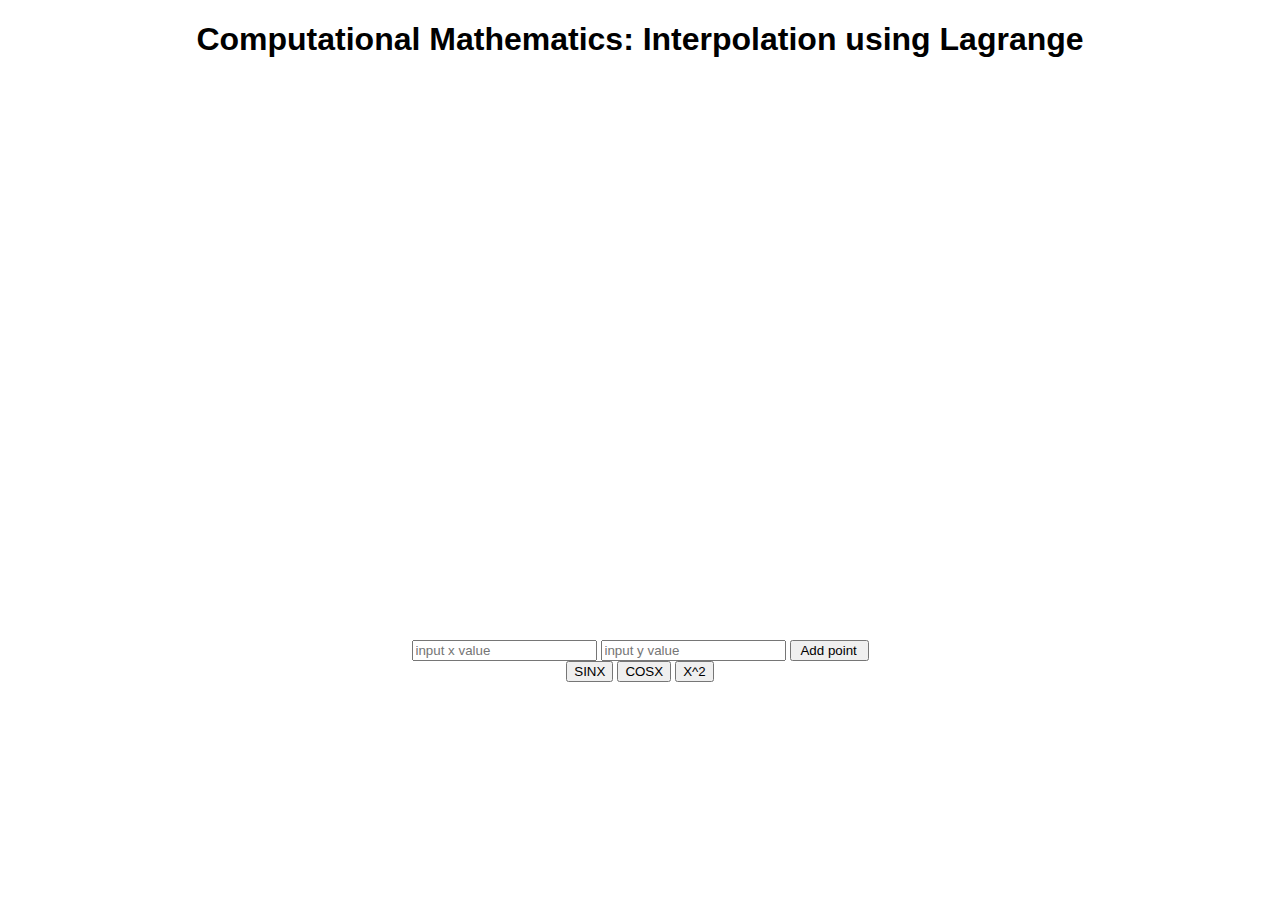
<file: lab3/index.html>
<!DOCTYPE html>
<html lang="en" dir="ltr">

<head>
  <meta charset="utf-8">
  <title></title>
  <script src="https://cdn.plot.ly/plotly-latest.min.js"></script>
  <link rel="stylesheet" href="style.css">
  <script src="script1.js"></script>
  <script type="text/javascript">
    var x1 = [];
    var y1 = [];
    var Plotly;
    var lagrange;

    function bubbleSort(arr1, arr2) {
      var sorted = false
      while (!sorted) {
        sorted = true;
        arr1.forEach(function(element, index, array) {
          var element2;
          var temp;

          if (element > array[index + 1]) {
            temp = array[index];
            array[index] = array[index + 1];
            array[index + 1] = temp;
            element2 = arr2[index];
            arr2[index] = arr2[index + 1];
            arr2[index + 1] = element2;
            sorted = false;
          }
        });
      }
    }

    function plot() {

      x1.push(parseFloat(document.form.x.value));
      y1.push(parseFloat(document.form.y.value));
      var x2 = [];
      var y2 = [];
      bubbleSort(x1, y1);
      var difference = (x1[x1.length - 1] - x1[0])/50;
      if (x1.length == 2) {
        lagrange = new Lagrange(x1[0], y1[0], x1[1], y1[1]);
      }
      if (x1.length > 2) {
        var min_x = x1[0] - 0.2;
        lagrange.addPoint(document.form.x.value, document.form.y.value);
        x2.push(min_x);
        y2.push(lagrange.interpolate(min_x));
        while (min_x <= x1[x1.length - 1]) {
          min_x = min_x + difference;
          x2.push(min_x);
          y2.push(lagrange.interpolate(min_x));

        }
      }

      Plotly.newPlot(TESTER, [{
        x: x2,
        y: y2
      }], 0);

      Plotly.plot(TESTER, [{
        x: x1,
        y: y1,
        mode: 'markers',
        name: 'entered points'
      }]);

      return false;
    }

    function plotFunc(funcName) {

      var x = x1[0] - 0.2;
      var difference = (x1[x1.length - 1] - x1[0])/50;
      var x2 = [];
      var y2 = [];
      if (funcName == "sinx") {
        alert(funcName);
        while (x <= x1[x1.length - 1]) {
          x = x + difference;
          x2.push(x);
          y2.push(Math.sin(x));
        }
      }
      if (funcName == "x^2") {
        alert(funcName);
        while (x <= x1[x1.length - 1]) {
          x = x + difference;
          x2.push(x);
          y2.push(x*x);
        }
      }
      if (funcName == "cosx") {
        alert(funcName);
        while (x <= x1[x1.length - 1]) {
          x = x + difference;
          x2.push(x);
          y2.push(Math.cos(x));
        }
      }

      Plotly.plot(TESTER, [{
        x: x2,
        y: y2,
        name: funcName
      }], 0);


      return false;
    }
  </script>
</head>

<body>
  <div class="header">
    <h1>Computational Mathematics: Interpolation using Lagrange</h1>
    <h1 id="head"></h1>
  </div>
  <div id="tester" class="graph" style="width:900px;height:560px;"></div>
  <div class="input">
    <form name="form" id="form" onsubmit="return plot();">
      <input id="x" type="text" name="x" placeholder="input x value">
      <input id="y" type="text" name="y" placeholder="input y value">
      <input class="submit" type="submit" name="submitButton" value=" Add point ">
    </form>
  </div>
  <div class="input">
    <button onclick="plotFunc('sinx')">SINX</button>
    <button onclick="plotFunc('cosx')">COSX</button>
    <button onclick="plotFunc('x^2')">X^2</button>
  </div>

</body>
<script>
  TESTER = document.getElementById('tester');
  Plotly.plot(TESTER, [{
    x: [1, 2, 3, 4, 5],
    y: [1, 2, 4, 8, 16]
  }], {
    margin: {
      t: 0
    }
  }, {
    showSendToCloud: true
  });
  console.log(Plotly.BUILD);
</script>

</html>
</file>
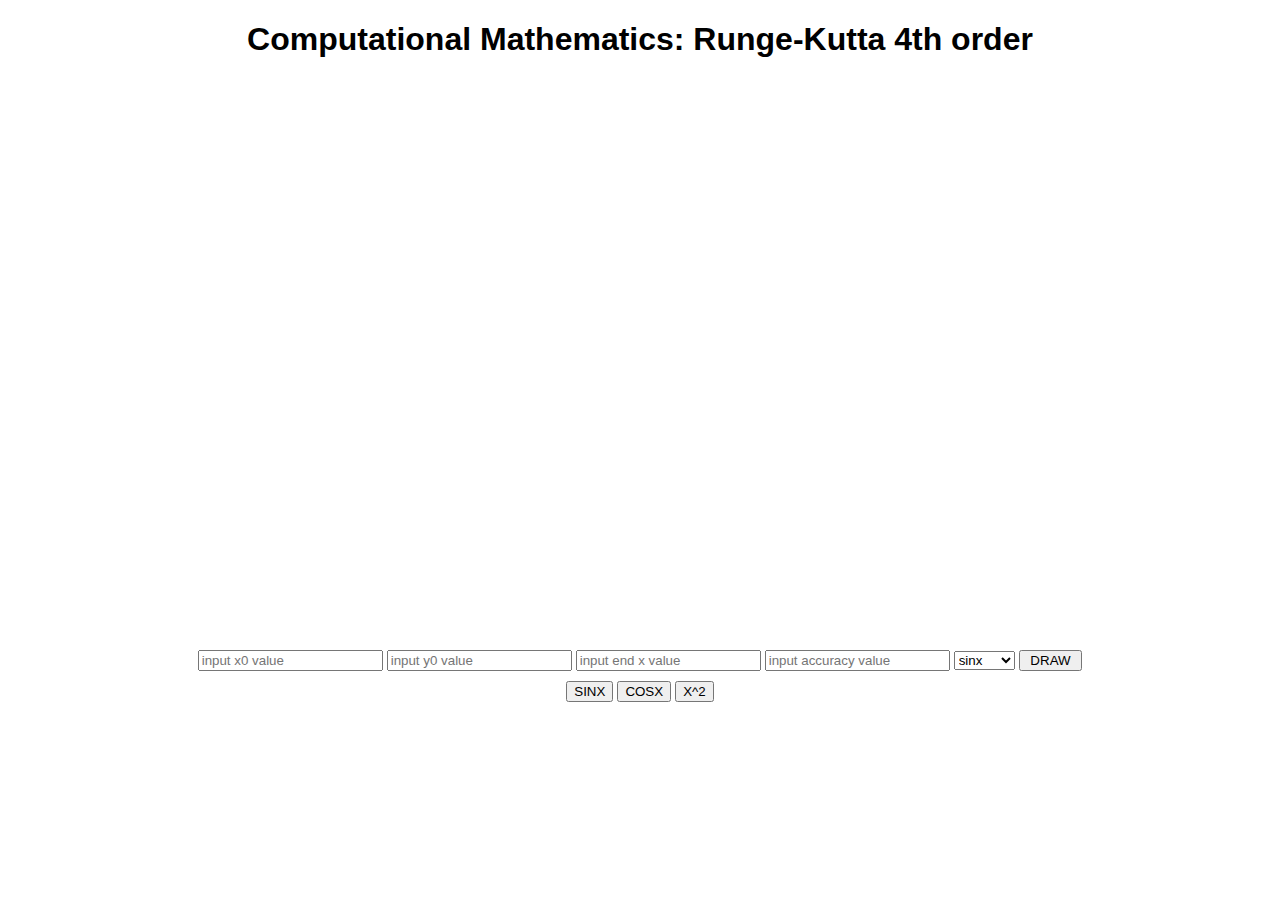
<file: lab4/index.html>
<!DOCTYPE html>
<html lang="en" dir="ltr">

<head>
  <meta charset="utf-8">
  <title></title>
  <script src="https://cdn.plot.ly/plotly-latest.min.js"></script>
  <link rel="stylesheet" href="style.css">
  <script src="interpolation.js"></script>
  <script src="script.js"></script>
  <script type="text/javascript">
    var x1 = [];
    var y1 = [];
    var Plotly;
    var lagrange;

    function validate(){
      if (isNaN(parseFloat(document.form.end.value)) || isNaN(parseFloat(document.form.y0.value))||isNaN(parseFloat(document.form.end.value)) || isNaN(parseFloat(document.form.accuracy.value))){
        alert("wrong input, try again");
        return true;
      }else if ((parseFloat(document.form.end.value) - parseFloat(document.form.x0.value))/(parseFloat(document.form.accuracy.value)**(1/4)) > 100 && (parseFloat(document.form.accuracy.value) < 1 )) {
        alert("too much points to draw, try smaller interval or different accuracy");
        return true;
      }else if ((parseFloat(document.form.end.value) - parseFloat(document.form.x0.value))/(parseFloat(document.form.accuracy.value)) > 100) {
        alert("too much points to draw, try smaller interval or different accuracy");
        return true;
      }else {
        plot();
        return false;
      }
    }



    function plot() {
      runge = new Runge(parseFloat(document.form.x0.value), parseFloat(document.form.y0.value), parseFloat(document.form.end.value), parseFloat(document.form.accuracy.value), document.form.funcName.value);
      x1 = runge.xs;
      y1 = runge.ys;
      var x2 = [];
      var y2 = [];
      var difference = (x1[x1.length - 1] - x1[0]) / 100;
      lagrange = new Lagrange(x1[0], y1[0], x1[1], y1[1]);
      if (x1.length > 2) {
        var min_x = x1[0];
        for (var i = 2; i < x1.length; i++) {
          lagrange.addPoint(x1[i], y1[i]);
        }
        x2.push(min_x);
        y2.push(lagrange.interpolate(min_x));
        while (min_x < (x1[x1.length - 1])) {
          min_x = min_x + difference;
          if (min_x > (x1[x1.length - 1])){
            min_x = (x1[x1.length - 1]);
          }
          x2.push(min_x);
          y2.push(lagrange.interpolate(min_x));

        }
      }

      Plotly.newPlot(TESTER, [{
        x: x2,
        y: y2
      }], 0);

      Plotly.plot(TESTER, [{
        x: x1,
        y: y1,
        mode: 'markers',
        name: 'entered points'
      }]);

      return false;
    }

    function plotFunc(funcName) {

      var x = x1[0] - 0.2;
      var difference = (x1[x1.length - 1] - x1[0]) / 50;
      var x2 = [];
      var y2 = [];
      if (funcName == "sinx") {
        alert(funcName);
        while (x <= x1[x1.length - 1]) {
          x = x + difference;
          x2.push(x);
          y2.push(Math.sin(x));
        }
      }
      if (funcName == "x^2") {
        alert(funcName);
        while (x <= x1[x1.length - 1]) {
          x = x + difference;
          x2.push(x);
          y2.push(x * x);
        }
      }
      if (funcName == "cosx") {
        alert(funcName);
        while (x <= x1[x1.length - 1]) {
          x = x + difference;
          x2.push(x);
          y2.push(Math.cos(x));
        }
      }

      Plotly.plot(TESTER, [{
        x: x2,
        y: y2,
        name: funcName
      }], 0);


      return false;
    }
  </script>
</head>

<body>
  <div class="header">
    <h1>Computational Mathematics: Runge-Kutta 4th order</h1>
    <h1 id="head"></h1>
  </div>
  <div id="tester" class="graph" style="width:900px;height:560px;"></div>
  <div class="input">
    <form name="form" id="form" onsubmit="return validate();">
      <input id="x0" type="text" name="x0" placeholder="input x0 value">
      <input id="y0" type="text" name="y0" placeholder="input y0 value">
      <input id="end" type="text" name="end" placeholder="input end x value">
      <input id="accuracy" type="text" name="accuracy" placeholder="input accuracy value">
      <select id="funcName" name="funcName">
        <option value="sinx">sinx</option>
        <option value="cosx">cosx</option>
        <option value="x^2-2y">x^2-2y</option>
        <option value="x^2">x^2</option>
      </select>
      <input class="submit" type="submit" name="submitButton" value=" DRAW ">
    </form>
  </div>
  <div class="input">
    <button onclick="plotFunc('sinx')">SINX</button>
    <button onclick="plotFunc('cosx')">COSX</button>
    <button onclick="plotFunc('x^2')">X^2</button>
  </div>

</body>
<script>
  TESTER = document.getElementById('tester');
  Plotly.plot(TESTER, [{
    x: [1, 2, 3, 4, 5],
    y: [1, 2, 4, 8, 16]
  }], {
    margin: {
      t: 0
    }
  }, {
    showSendToCloud: true
  });
  console.log(Plotly.BUILD);
</script>

</html>
</file>
<file: lab3/style.css>
.header{
  font-family: sans-serif;
  text-align: center;
}
.graph{
  margin-left: auto;
  margin-right: auto;
}
.input{
  text-align: center;
}
</file>
<file: lab4/style.css>
.header {
  font-family: sans-serif;
  text-align: center;
}

.graph {
  margin-left: auto;
  margin-right: auto;
}

.input {
  text-align: center;
  margin: 10px;
}
</file>
